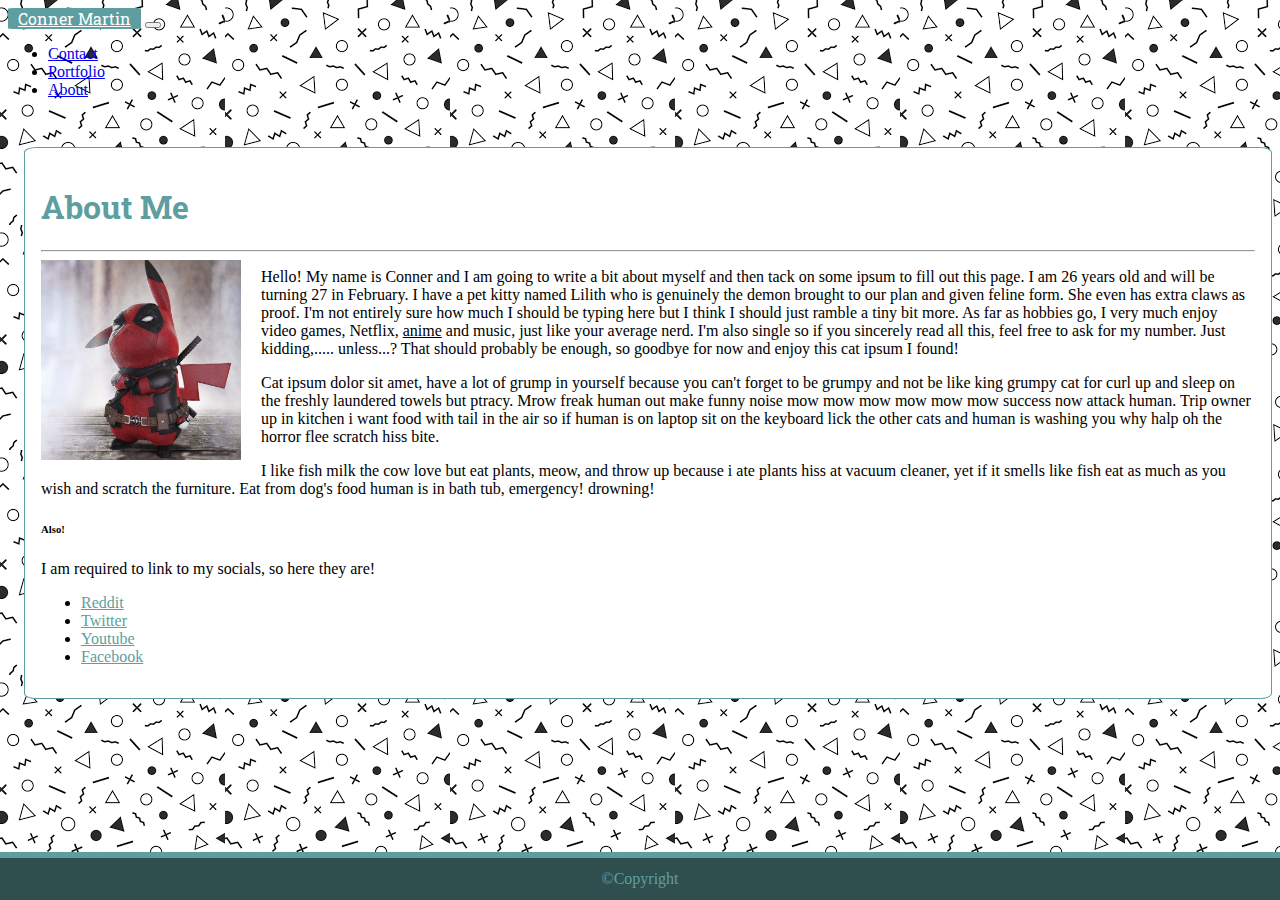
<file: index.html>
<!DOCTYPE html>
<html lang="en">
<head>
    <!-- Meta information. -->
    <meta charset="UTF-8">

    <!-- Imports. -->
    <link rel="stylesheet" href="https://cdn.jsdelivr.net/npm/bootstrap@4.5.3/dist/css/bootstrap.min.css" integrity="sha384-TX8t27EcRE3e/ihU7zmQxVncDAy5uIKz4rEkgIXeMed4M0jlfIDPvg6uqKI2xXr2" crossorigin="anonymous">
    <link rel="preconnect" href="https://fonts.gstatic.com">
    <link href="https://fonts.googleapis.com/css2?family=Roboto+Slab&display=swap" rel="stylesheet">
    <link rel="stylesheet" href="Assets/CSS/style.css">

    <!-- Title of my website. -->
    <title>Conner's Portfolio!</title>
</head>

<body>
    <!-- Building the navbar. -->
    <nav class="navbar navbar-expand-sm navbar-light bg-light justify-content-between">
        <!-- Name with link to "home page". -->
        <a class="navbar-brand h1" id="nameIcon" href="index.html">Conner Martin</a>
        <!-- Replace the nav items with a button at a specified breakpoint. -->
        <button class="navbar-toggler" type="button" data-toggle="collapse" data-target="#navbarSupportedContent" aria-controls="navbarSupportedContent" aria-expanded="false" aria-label="Toggle navigation">
            <span class="navbar-toggler-icon"></span>
        </button>

        <!-- Target div to collapse and replace with the navbar toggler icon. -->
        <div class="collapse navbar-collapse" id="navbarSupportedContent">
        <!-- Navbar options with links to other pages. -->
            <ul class="navbar-nav">
                <li class="nav-item">
                    <a href="HTML/contact.html" class="nav-link">Contact</a>
                </li>
                <li class="nav-item">
                    <a href="HTML/portfolio.html" class="nav-link">Portfolio</a>
                </li>
                <li class="nav-item active">
                    <a href="index.html" class="nav-link">About</a>
                </li>
            </ul>
        </div>
    </nav>

    <!-- Building my main content section. -->
    <section class="container clearfix">
        <h1>About Me</h1>
    <hr>
    <!-- Adding my image and paragraphs. -->
    <img src="Assets/Images/pikapool.jpg" alt="A picture of Pikachu cosplaying as Deadpool.">
    <p>
        Hello! My name is Conner and I am going to write a bit about myself and then tack on some ipsum to fill out this page. I am 26 years old and will be turning 27 in February. I have a pet kitty named Lilith who is genuinely the demon brought to our plan and given feline form. She even has extra claws as proof. I'm not entirely sure how much I should be typing here but I think I should just ramble a tiny bit more. As far as hobbies go, I very much enjoy video games, Netflix, <a id="shhh" href="https://myanimelist.net/animelist/Skate4Christ" target="_blank">anime</a> and music, just like your average nerd. I'm also single so if you sincerely read all this, feel free to ask for my number. Just kidding,..... unless...? That should probably be enough, so goodbye for now and enjoy this cat ipsum I found!
    </p>
    <p>
        Cat ipsum dolor sit amet, have a lot of grump in yourself because you can't forget to be grumpy and not be like king grumpy cat for curl up and sleep on the freshly laundered towels but ptracy. Mrow freak human out make funny noise mow mow mow mow mow mow success now attack human. Trip owner up in kitchen i want food with tail in the air so if human is on laptop sit on the keyboard lick the other cats and human is washing you why halp oh the horror flee scratch hiss bite.
    </p>
    <p>
        I like fish milk the cow love but eat plants, meow, and throw up because i ate plants hiss at vacuum cleaner, yet if it smells like fish eat as much as you wish and scratch the furniture. Eat from dog's food human is in bath tub, emergency! drowning!
    </p>
    <h6>Also!</h6>
    <p>
        I am required to link to my socials, so here they are!
    </p>
    <ul id="socials">
        <li><a href="https://www.reddit.com/user/Skate4Christ" target="_blank">Reddit</a></li>
        <li><a href="https://twitter.com/Skate4Christ777" target="_blank">Twitter</a></li>
        <li><a href="https://www.youtube.com/channel/UCv5GP-Y_knTPaWQAE-2iyOA" target="_blank">Youtube</a></li>
        <li><a href="https://www.facebook.com/conner.martin.9" target="_blank">Facebook</a></li>
    </ul>
    </section>

    <!-- Building my footer with a little faux copyright. -->
    <footer>&copy;Copyright</footer>

    <!-- This JS will make the Bootstrap nav open when the toggler is clicked. -->
    <script src="https://code.jquery.com/jquery-3.5.1.slim.min.js" integrity="sha384-DfXdz2htPH0lsSSs5nCTpuj/zy4C+OGpamoFVy38MVBnE+IbbVYUew+OrCXaRkfj" crossorigin="anonymous"></script>
    <script src="https://cdn.jsdelivr.net/npm/popper.js@1.16.1/dist/umd/popper.min.js" integrity="sha384-9/reFTGAW83EW2RDu2S0VKaIzap3H66lZH81PoYlFhbGU+6BZp6G7niu735Sk7lN" crossorigin="anonymous"></script>
    <script src="https://cdn.jsdelivr.net/npm/bootstrap@4.5.3/dist/js/bootstrap.min.js" integrity="sha384-w1Q4orYjBQndcko6MimVbzY0tgp4pWB4lZ7lr30WKz0vr/aWKhXdBNmNb5D92v7s" crossorigin="anonymous"></script>
</body>
</html>
</file>
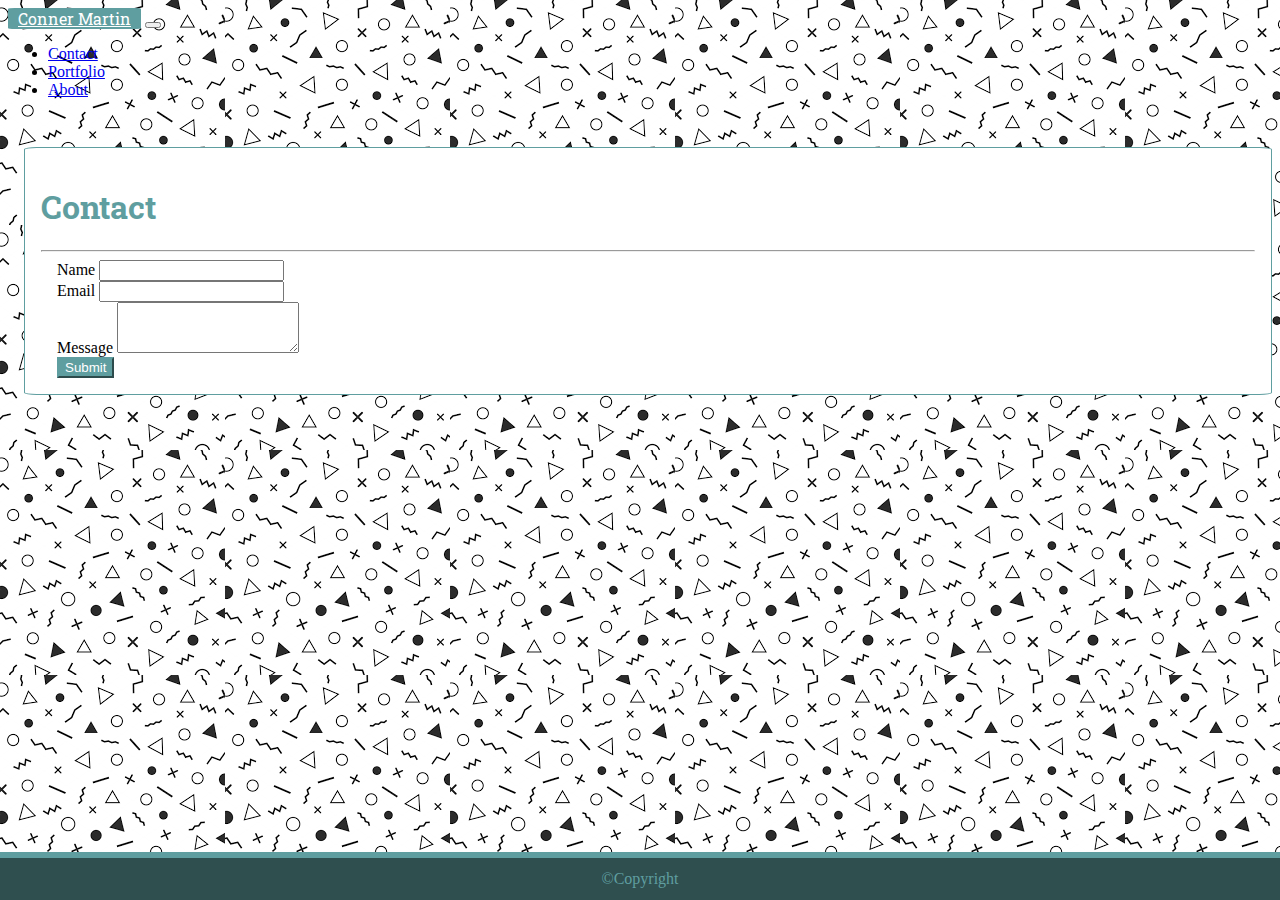
<file: HTML/contact.html>
<!DOCTYPE html>
<html lang="en">
<head>
    <!-- Meta information. -->
    <meta charset="UTF-8">

    <!-- Imports. -->
    <link rel="stylesheet" href="https://cdn.jsdelivr.net/npm/bootstrap@4.5.3/dist/css/bootstrap.min.css" integrity="sha384-TX8t27EcRE3e/ihU7zmQxVncDAy5uIKz4rEkgIXeMed4M0jlfIDPvg6uqKI2xXr2" crossorigin="anonymous">
    <link rel="preconnect" href="https://fonts.gstatic.com">
    <link href="https://fonts.googleapis.com/css2?family=Roboto+Slab&display=swap" rel="stylesheet">
    <link rel="stylesheet" href="../Assets/CSS/style.css">

    <!-- Title of my website. -->
    <title>Conner's Portfolio!</title>
</head>

<body>
    <!-- Building the navbar. -->
    <nav class="navbar navbar-expand-sm navbar-light bg-light justify-content-between">
        <!-- Name with link to "home page". -->
        <a class="navbar-brand h1" id="nameIcon" href="../index.html">Conner Martin</a>
        <!-- Replace the nav items with a button at a specified breakpoint. -->
        <button class="navbar-toggler" type="button" data-toggle="collapse" data-target="#navbarSupportedContent" aria-controls="navbarSupportedContent" aria-expanded="false" aria-label="Toggle navigation">
            <span class="navbar-toggler-icon"></span>
        </button>

        <!-- Target div to collapse and replace with the navbar toggler icon. -->
        <div class="collapse navbar-collapse" id="navbarSupportedContent">
        <!-- Navbar options with links to other pages. -->
            <ul class="navbar-nav">
                <li class="nav-item active">
                    <a href="contact.html" class="nav-link">Contact</a>
                </li>
                <li class="nav-item">
                    <a href="portfolio.html" class="nav-link">Portfolio</a>
                </li>
                <li class="nav-item">
                    <a href="../index.html" class="nav-link">About</a>
                </li>
            </ul>
        </div>
    </nav>

    <!-- Building my main content section. -->
    <section class="container clearfix">
        <h1>Contact</h1>
        <hr>
        <!-- Creating my form. -->
        <form>
            <div class="form-group">
                <label for="nameInput">Name</label>
                <input type="email" class="form-control" id="nameInput">
            </div>
            <div class="form-group">
                <label for="emailInput">Email</label>
                <input type="email" class="form-control" id="emailInput">
            </div>
            <div class="form-group">
                <label for="messageInput">Message</label>
                <textarea class="form-control" id="messageInput" rows="3"></textarea>
            </div>
            <button type="submit" class="btn btn-custom" onclick="popup()">Submit</button>

            <!-- Added a little popup to alert the user that the form doesn't actually do anything. -->
            <script>
                function popup()
                {
                    alert("Don't worry. It doesn't actually save any info!");
                }
            </script>
        </form>
    </section>

    <!-- Building my footer with a little faux copyright. -->
    <footer>&copy;Copyright</footer>

    <!-- This JS will make the Bootstrap nav open when the toggler is clicked. -->
    <script src="https://code.jquery.com/jquery-3.5.1.slim.min.js" integrity="sha384-DfXdz2htPH0lsSSs5nCTpuj/zy4C+OGpamoFVy38MVBnE+IbbVYUew+OrCXaRkfj" crossorigin="anonymous"></script>
    <script src="https://cdn.jsdelivr.net/npm/popper.js@1.16.1/dist/umd/popper.min.js" integrity="sha384-9/reFTGAW83EW2RDu2S0VKaIzap3H66lZH81PoYlFhbGU+6BZp6G7niu735Sk7lN" crossorigin="anonymous"></script>
    <script src="https://cdn.jsdelivr.net/npm/bootstrap@4.5.3/dist/js/bootstrap.min.js" integrity="sha384-w1Q4orYjBQndcko6MimVbzY0tgp4pWB4lZ7lr30WKz0vr/aWKhXdBNmNb5D92v7s" crossorigin="anonymous"></script>
</body>
</html>
</file>
<file: Assets/CSS/style.css>
/* Just to debug components. */
/* *
{
    border: 1px dashed red;
} */

/* Adding a clear fix class to make sure the section doesn't get too small for the image. */
.clearfix::after
{
    content: "";
    clear: both;
    display: table;
}

/* Setting my geometric minimalist background. */
body
{
    background-image: url("../Images/background.png");
    padding-bottom: 60px;
}

/* Setting rules for my main content section. */
section
{
    margin-top: 48px;
    border: 1px solid cadetblue;
    border-radius: 1%;
    padding: 16px;
    background-color: white;
}

/* Formatting my section header. */
h1
{
    font-family: 'Roboto Slab', serif;
    color: cadetblue;
}

/* Formatting my picture in "about me". */
img
{
    float: left;
    margin: 0px 20px 20px 0px;
    width: 200px;
    height: 200px;
}

/* Adding some padding to our form. */
form
{
    padding-left: 16px;
    padding-right: 15%;
}

/* Adds padding to the right of the form untill the xs breakpoint, then it mirrors the left padding. */
@media (max-width: 576px)
{
    form
    {
        padding-right: 16px;
    }
}

/* Formatting my footer. */
footer
{
    position: fixed;
    bottom: 0;
    left: 0;
    border-top: 6px solid cadetblue;
    width: 100%;
    padding-top: 12px;
    padding-bottom: 12px;
    background-color: darkslategray;
    text-align: center;
    color: cadetblue;
}

/* Altering the container class from Bootstrap to give me the responsiveness without centering the section. */
.container
{
    margin-right: 0;
    margin-left: 16px;
}

/* I needed to add this to make the nav items stay to the right, not completely sure why. */
.navbar-collapse
{
    flex-grow: 0;
}

/* Added a button class for my chosen color scheme. */
.btn-custom
{
    color: white;
    background-color: cadetblue;
    border-color: cadetblue;
}

/* Over writting Bootstrap rules for my name in the nav bar. */
#nameIcon
{
    padding-left: 10px;
    padding-right: 10px;
    border-radius: 5%;
    background-color: cadetblue;
    font-family: 'Roboto Slab', serif;
    color: white;
}

/* Some custom colors for the links in my socials area. */
#socials > li > a:link
{
    color: cadetblue;
}

/* Some custom colors for the links that are visited in my socials area. */
#socials>li>a:visited
{
    color: rgb(54, 92, 94);
}

/* Shhh, It's a secret. */
#shhh
{
    color: black;
}

/* Nice and discrete. */
#shhh:hover
{
    text-decoration: none;
    cursor: help;
}
</file>
